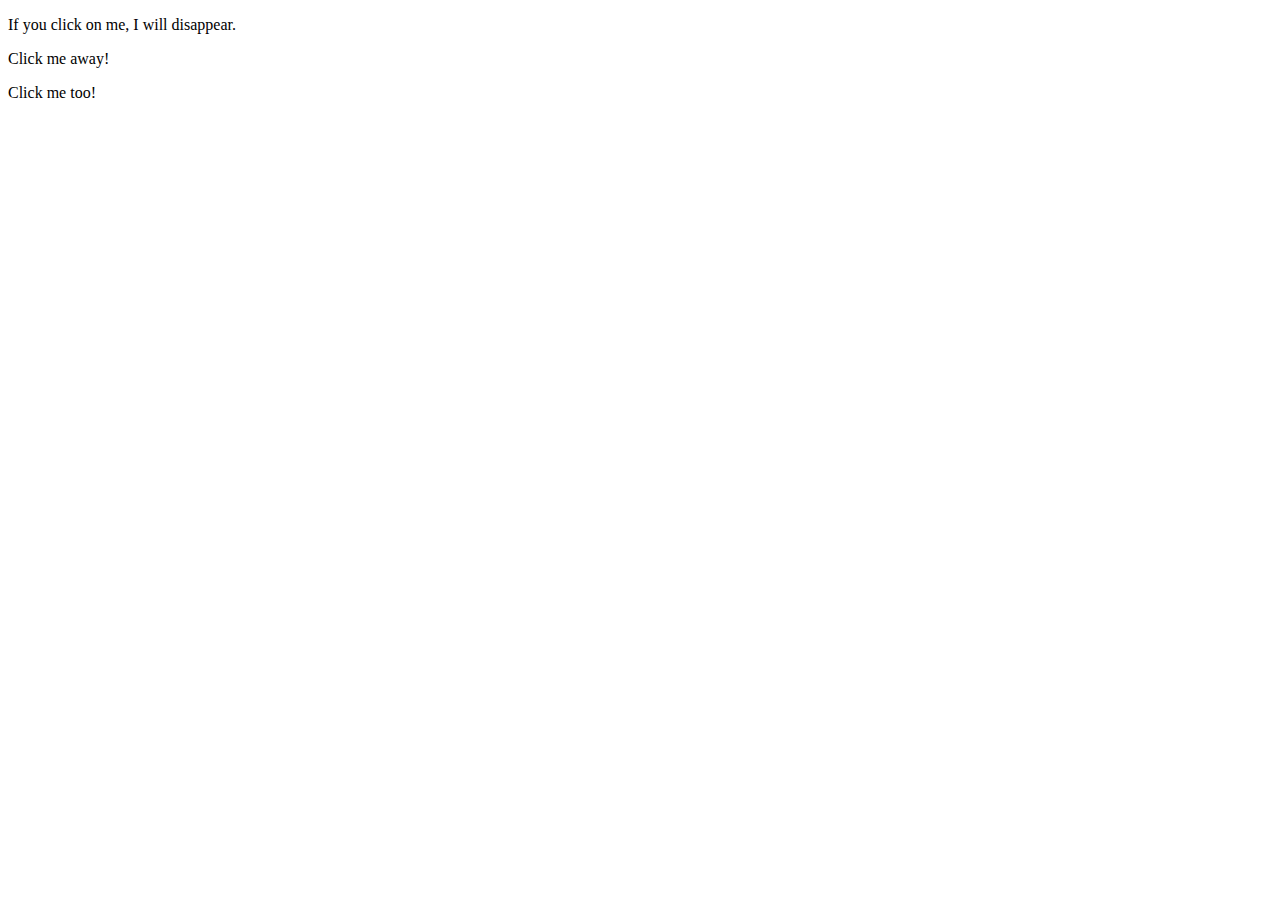
<file: Blogging/about/index.html>
<!DOCTYPE html>
<html lang="en">
<head>
    <meta charset="UTF-8">
    <meta name="viewport" content="width=device-width, initial-scale=1.0">
    <title>ABOUT</title>

</head>
<body>
    <p>If you click on me, I will disappear.</p>
    <p>Click me away!</p>
    <p>Click me too!</p>
    <script src=""https://ajax.googleapis.com/ajax/libs/jquery/3.6.4/jquery.min.js""></script>
    <script src="app.js"></script>
</body>

</html>
</file>
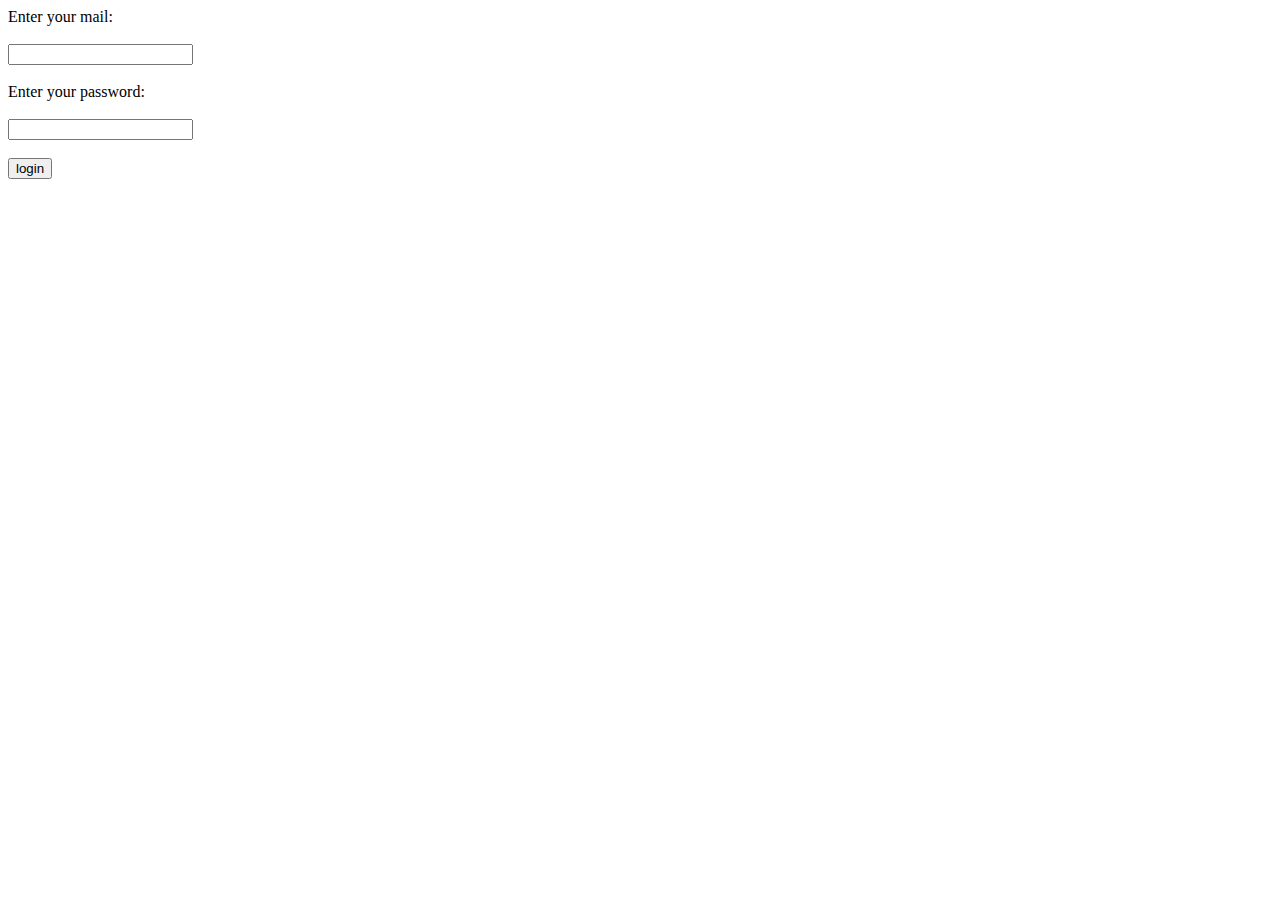
<file: Blogging/form-validation/index.html>
<!DOCTYPE html>
<html lang="en">
<head>
    <meta charset="UTF-8">
    <meta name="viewport" content="width=device-width, initial-scale=1.0">
    <title>validation</title>
</head>
<body>
    <form onsubmit="return validate();" action="https://www.youtube.com/">
    <label id="one">Enter your mail:</label><br><br>
    <input type="type" id="mail"><br>
    <label id="name" style=" visibility:hidden;"></label><br>
    <label id="two">Enter your password:</label><br><br>
    <input type="password" id="paswrd"><br>
    <label id="psw" style="visibility:hidden;">Invalid</label><br>
    <button id="btn" type="submit">login</button>
    <script src="app.js"></script>
    </form>
    
</body>
</html>
</file>
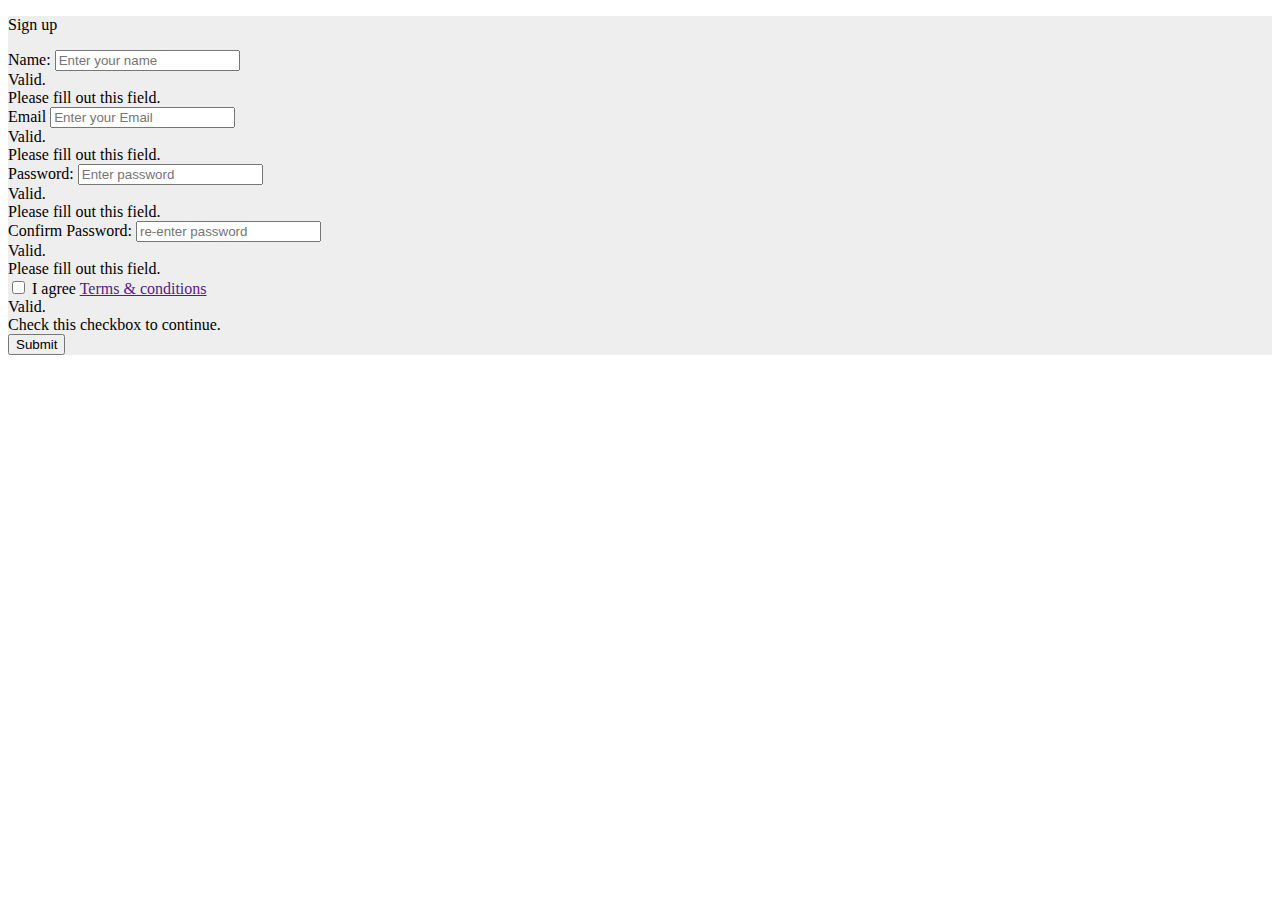
<file: Blogging/register/index.html>
<!DOCTYPE html>
<html lang="en">
<head>
    <meta charset="UTF-8">
    <meta name="viewport" content="width=device-width, initial-scale=1.0">
    <title>Register</title>
    <link herf="style.css" rel="stylesheet">
    <link href="https://cdn.jsdelivr.net/npm/bootstrap@5.3.1/dist/css/bootstrap.min.css" rel="stylesheet" integrity="sha384-4bw+/aepP/YC94hEpVNVgiZdgIC5+VKNBQNGCHeKRQN+PtmoHDEXuppvnDJzQIu9" crossorigin="anonymous">
</head>
<body>
    <section class="vh-100" style="background-color: #eee;">
        <div class="container h-100">
          <div class="row d-flex justify-content-center align-items-center h-100">
            <div class="col-lg-12 col-xl-11">
              <div class="card text-black" style="border-radius: 25px;">
                
                  <div class="row justify-content-center">
                    <div class="col-md-10 col-lg-6 col-xl-5 order-2 order-lg-1">
      
                      <p class="text-center h1 fw-bold mb-5 mx-1 mx-md-4 mt-4">Sign up</p>
      
                      <form action="/action_page.php" class="was-validated">
                        <div class="mb-3 mt-3">
                          <label for="uname" class="form-label">Name:</label>
                          <input type="text" class="form-control" id="uname" placeholder="Enter your name" name="uname" required>
                          <div class="valid-feedback">Valid.</div>
                          <div class="invalid-feedback">Please fill out this field.</div>
                        </div>
                        <div class="mb-3 mt-3">
                          <label for="uname" class="form-label">Email</label>
                          <input type="text" class="form-control" id="uname" placeholder="Enter your Email" name="mail" required>
                          <div class="valid-feedback">Valid.</div>
                          <div class="invalid-feedback">Please fill out this field.</div>
                        </div>
                        <div class="mb-3 mt-3">
                          <label for="uname" class="form-label">Password:</label>
                          <input type="text" class="form-control" id="uname" placeholder="Enter password" name="pswd" required>
                          <div class="valid-feedback">Valid.</div>
                          <div class="invalid-feedback">Please fill out this field.</div>
                        </div>
                        <div class="mb-3">
                          <label for="pwd" class="form-label">Confirm Password:</label>
                          <input type="password" class="form-control" id="pwd" placeholder="re-enter password" name="rpswd" required>
                          <div class="valid-feedback">Valid.</div>
                          <div class="invalid-feedback">Please fill out this field.</div>
                        </div>
                        <div class="form-check mb-3">
                          <input class="form-check-input" type="checkbox" id="myCheck" name="remember" required>
                          <label class="form-check-label" for="myCheck">I agree <a href="">Terms & conditions</a></label>
                          <div class="valid-feedback">Valid.</div>
                          <div class="invalid-feedback">Check this checkbox to continue.</div>
                        </div>
                        <div class="d-flex justify-content-center">
                        <button type="submit" class="btn btn-primary ">Submit</button>
                        </div>
                      </form>
                    </div>
                    
                  </div>
               
              </div>
            </div>
          </div>
        </div>
      </section>
      
</body>
</html>
</file>
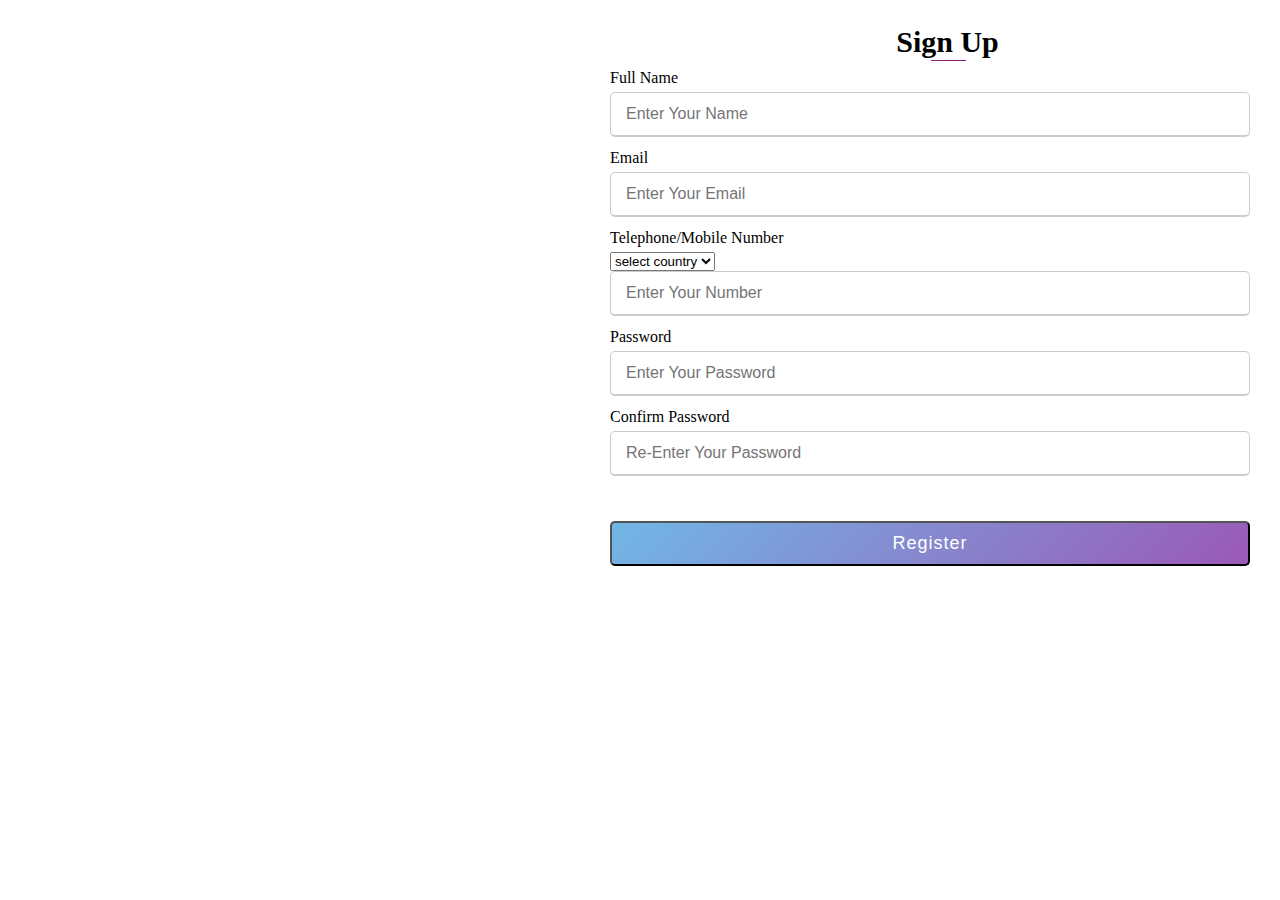
<file: Blogging/Signup/index.html>
<!DOCTYPE html>
<html lang="en">
<head>
    <meta charset="UTF-8">
    <meta http-equiv="X-UA-Compatible" content="IE=edge">
    <meta name="viewport" content="width=device-width, initial-scale=1.0">
    <title>Registration</title>
    <link rel="stylesheet"  href="index.css">
</head>
<style>
  body {
    background-image: url('https://img.freepik.com/free-vector/network-mesh-wire-digital-technology-background_1017-27428.jpg?size=626&ext=jpg&ga=GA1.1.1599416336.1697089859&semt=ais');
    background-repeat:no-repeat;
    
  background-size: 1400px 700px;
  }
  </style>
<body>
    <div class="container">
     <div class="title">Sign Up</div>
      <form action="#">
        <div class="user-details">
          <div class="input-box">
              <span class="details">Full Name</span>
              <input type="text" placeholder="Enter Your Name" required>
            </div>
            
          <div class="input-box">
            <span class="details">Email</span>
            <input type="email" placeholder="Enter Your Email" required>
          </div>
          <div class="input-box">
                      
            <span class="details">Telephone/Mobile Number</span>
            <select id="country" onchange="country_code">
                <option value="select country">select country</option>
                <option value="IND" >IND</option>
                <option value="JAPAN">JAPAN</option>
                <option value="USA">USA</option>
                <option value="NPL">NPL</option>
                <option value="BANGLA">NPL</option>
                <option value="UK">UK</option>
                <option value="PAK">PAk</option>
            </select>
            <input type="tel" id="output" placeholder="Enter Your Number" pattern="[0-9]{10}" required >
          </div>
          <div class="input-box">
            <span class="details">Password</span>
            <input type="password" placeholder="Enter Your Password" minlength="7" required>
          </div>
          <div class="input-box">
            <span class="details">Confirm Password</span>
            <input type="password" placeholder="Re-Enter Your Password"minlength="7" required>
          </div>
        </div>
        
        <div class="button">
          <input type="submit" value="Register">
        </div>
    </form>
    </div>
    <script>
        function country_code(){
            var val= document.getElementById("country").value;
            if (val === "select country"){
                doucument.getElementById("output").value=" ";
            }
            else if (val === "IND"){
                doucument.getElementById("output").value="+91";
            }
            else if (val === "JAPAN"){
                doucument.getElementById("output").value="+81";
            }
            else if (val === "PAK"){
                doucument.getElementById("output").value="+92";
            }
            else if (val === "UK"){
                doucument.getElementById("output").value="+44";
            }
            else if (val === "USA"){
                doucument.getElementById("output").value="+1";
            }
            else if (val === "NPL"){
                doucument.getElementById("output").value="+977";
            }
            else (val === "BANGLA")
            {
                doucument.getElementById("output").value="+880";
            }
        }
    </script>
</body>
</file>
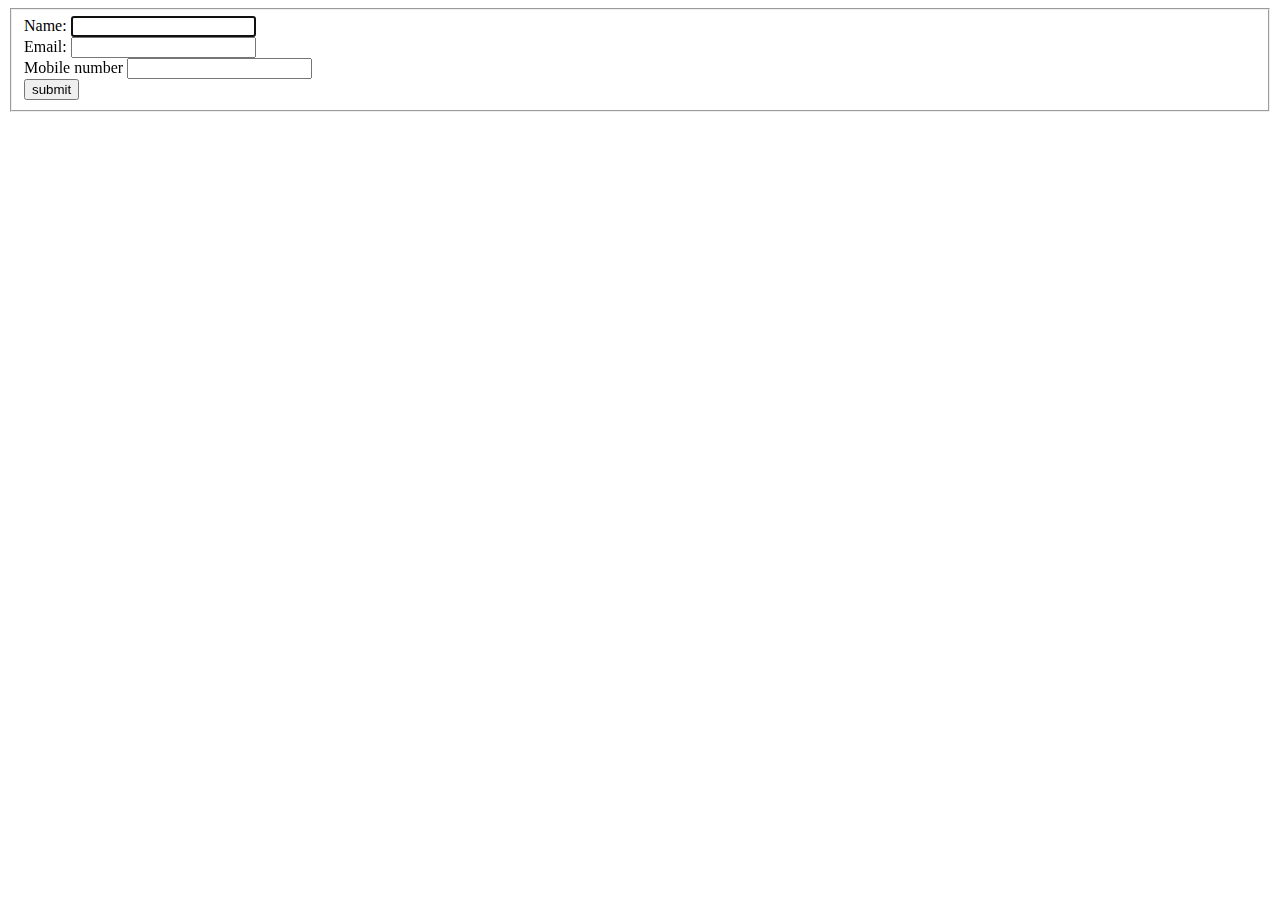
<file: Blogging/node/register.html>
<html>
<head>
    <title> test </title>
   </head>
    <body>
        <form action="/" method="POST">
            <fieldset>
                <label for="name">Name: </label>
                <input type="text" id="name" name="name" autofocus />
                <br/>
                <label for="email">Email: </label>
                <input type="email" id="email" name="email"  />
                <br/>
                <label for="username">Mobile number </label>
                <input type="number" id="username" name="mno" />
                <br/>
                <input type="submit" value="submit" />
            </fieldset>
        </form>
    </body>
</html>
</file>
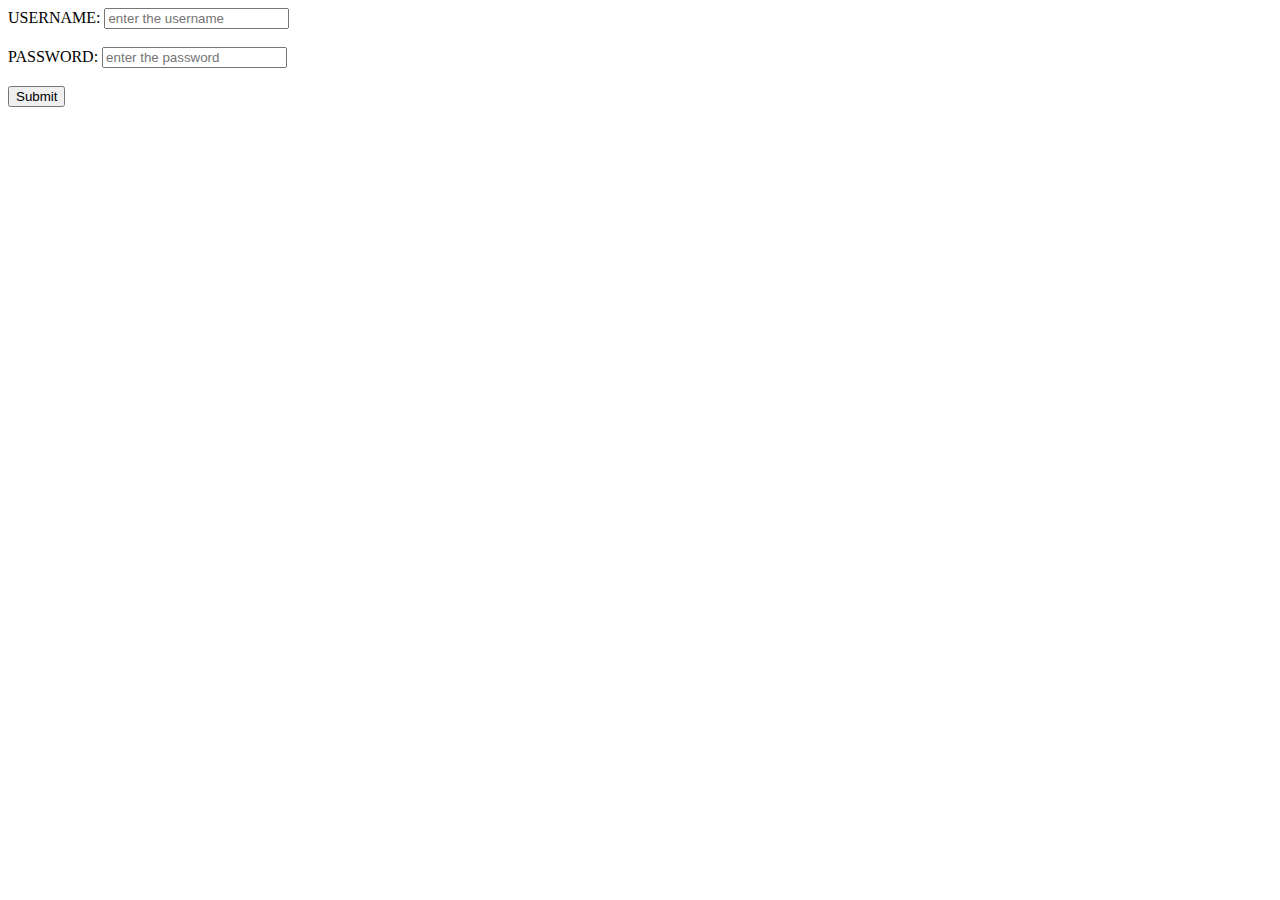
<file: Blogging/home/sameer form/form validation.html>
<DOCTYPE html>
    <html>
<head>
<title>basic form validation</title>
</head>
<body>

<form action="/action_page.php" target="_blank">
    <label for="username">USERNAME:</label>
    <input type="username" placeholder="enter the username"><br></br>
    <label for="password">PASSWORD:</labels>
    <input type="password" placeholder="enter the password"><br></br>
    <input type="submit">
    
    </form>
    </body>
</html>
</file>
<file: Blogging/Signup/index.css>
*{
    margin: 0;
    padding: 0;
    box-sizing: border-box;
    font-family: 'poppins'sans-serif;
}
body{
    display: flex;
    height:0vh;
    justify-content:right;
    align-items: right;
    background: linear-gradient(135deg,#71b7e6,#9b59b6);
}
.container{
    max-width: 700px;
    width: 100%;
    background: #fff;
    padding:25px 30px;
    border-radius: 10px;
}
 .container .title{
    font-size: 30px;
    font-weight: 700;
    position: relative;
    display: flex;
    justify-content: center;
}
 .title::before{
    content: '';
    position: relative;
    left: 70px;
    bottom: -35px;
    height: 1px;
    width: 35px;
    background: #8d2176;
}

 form .user-details .input-box{
    margin: 10px 0 12px 0;
    width: calc(100%/2-20px);
}
.user-details .input-box .details{
display: block;
font-weight: 500;
margin-bottom: 5px;
}
.user-details .input-box input{
    height: 45px;
    width: 100%;
    outline: none;
    border-radius: 5px;
    border: 1px solid #ccc;
    padding-left:15px ;
    font-size: 16px;
    border-bottom-width: 2px ;
    transition: all 0.3s ease;
}
.user-details .input-box input:focus,
.user-details .input-box input:valid{
    border-color: #9b59b6;
}
 .user-details .input-box .country {
    margin-bottom: 15px;
}


form .button{
    height: 45px;
    margin: 45px 0;
}
form .button input{
    height: 100%;
    width: 100%;
    outline: none;
    color: #fff;
    bottom: none;
    font-size: 18px;
    font-weight: 500;
    border-radius: 5px;
    letter-spacing: 1px;
    background: linear-gradient(135deg,#71b7e6,#9b59b6);
}
form .button input:hover{
    background: linear-gradient(-135deg,#71b7e6,#9b59b6);
}
</file>
